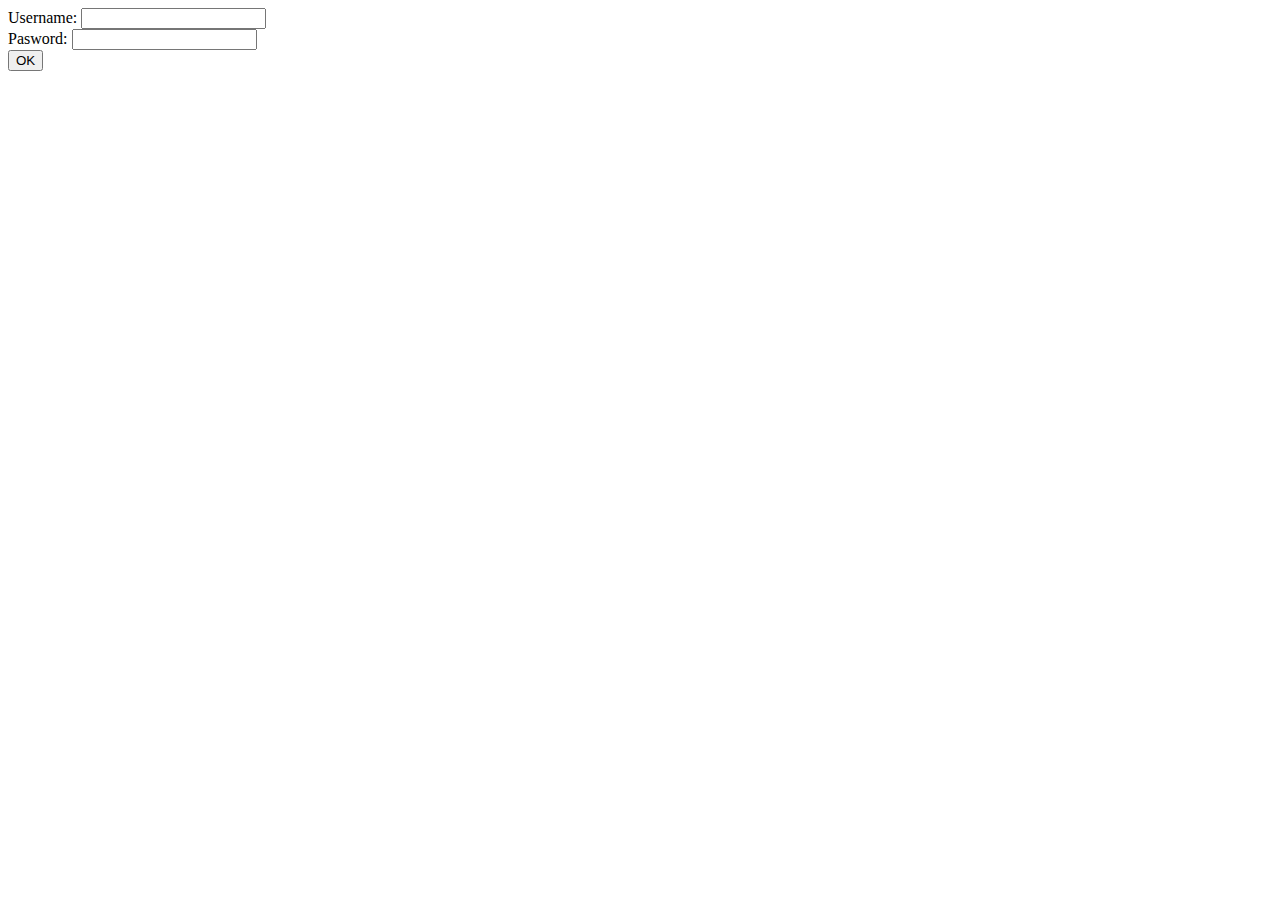
<file: day04/ex01/index.html>
<html><body>
<form action="create.php" method="post" name="create.php">
    Username: <input type="text" name="login" value= "" />
    <br />
    Pasword: <input type="text" name="passwd" value= "" />
    <br>
    <input type="submit" value="OK" name="submit" />
</form>
</body></html>
</file>
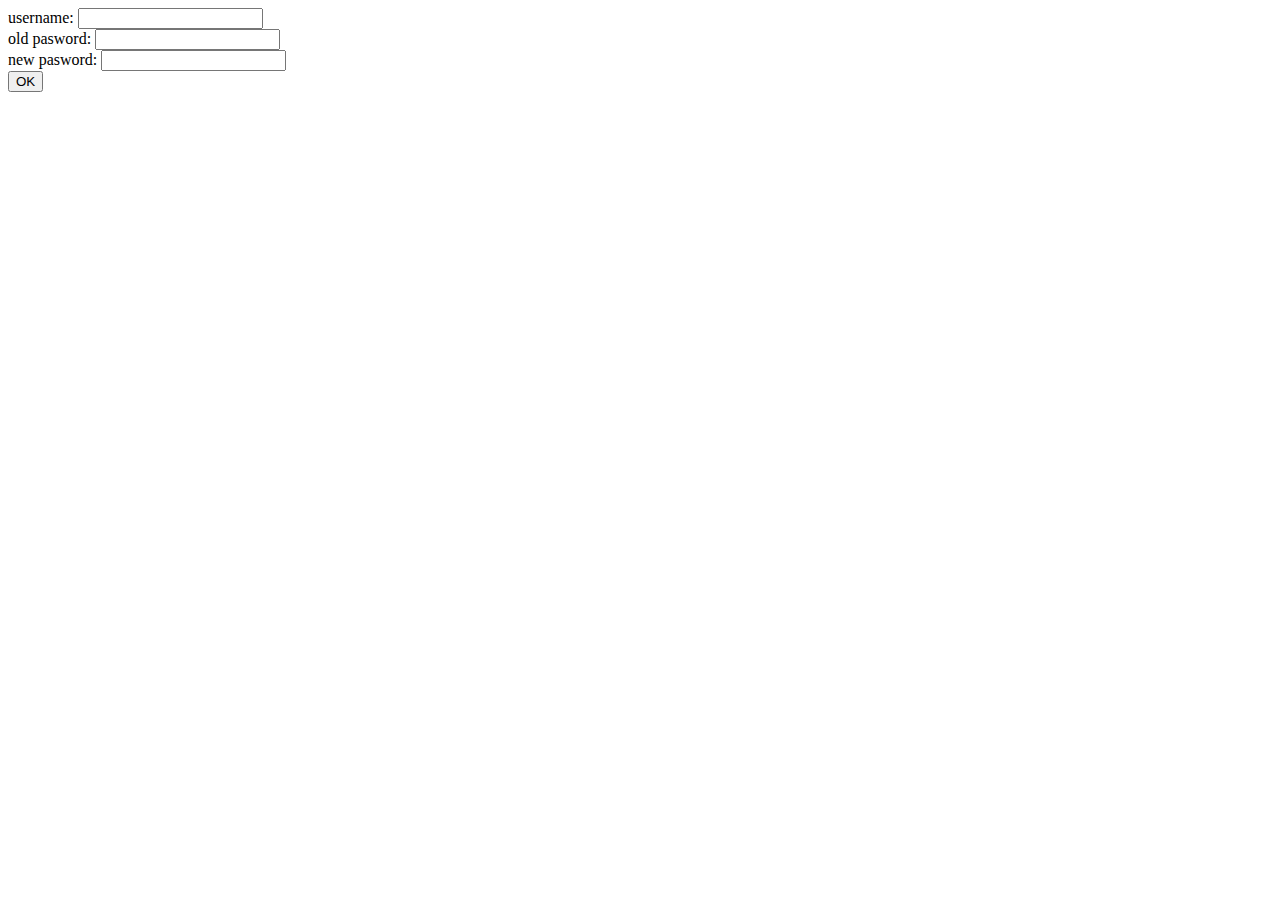
<file: day04/ex02/index.html>
<html><body>
<form action="modif.php" method="post" name="modif.php">
    username: <input type="text" name="login" value= "" />
    <br />
    old pasword: <input type="text" name="oldpw" value= "" />
    <br>
    new pasword: <input type="text" name="newpw" value= "" />
    <br>
    <input type="submit" value="OK" name="submit" />
</form>
</body></html>
</file>
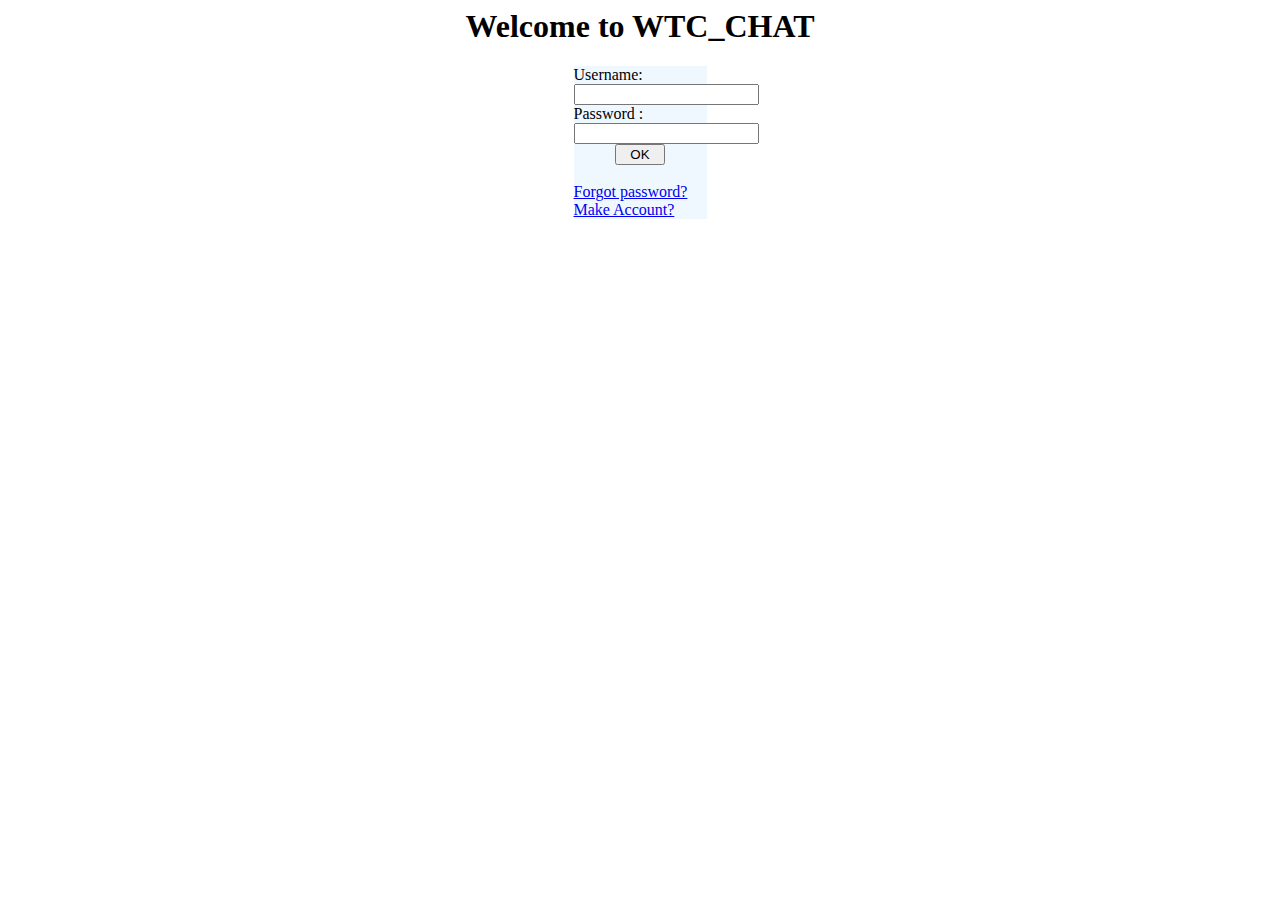
<file: day04/ex04/index.html>
<html>
<head>
    <title>WTC_chat</title>
    <style type="text/css">
        .container {
            width: 100%;
            clear: both;
            background-color: aliceblue;
        }
        .container input {
            clear: both;
        }
        #teststuff {
            margin: 0 auto;
            width: 133px;
        }
        #textleft
        {
            margin: auto;
            display: block;
            text-align: center;
        }
    </style>
    <h1 style="text-align: center">Welcome to WTC_CHAT </h1>
</head>
<body>
<div class="container" id="teststuff">
    <form action="login.php" method="post" name="index.html">
      <label> Username: </label> <input type="text" name="login" value= "" />
       <br />
      <label>Password : </label> <input type="password" name="passwd" value= "" />
        <br>
        <div id="textleft"><input style="width: 50px" type="submit" value="OK" name="submit" /></div>
        <br>
        <a href="modif.html">Forgot password?</a> <br />
        <a href="create.html">Make Account?</a> <br />
    </form>
</div>
</body>
</html>
</file>
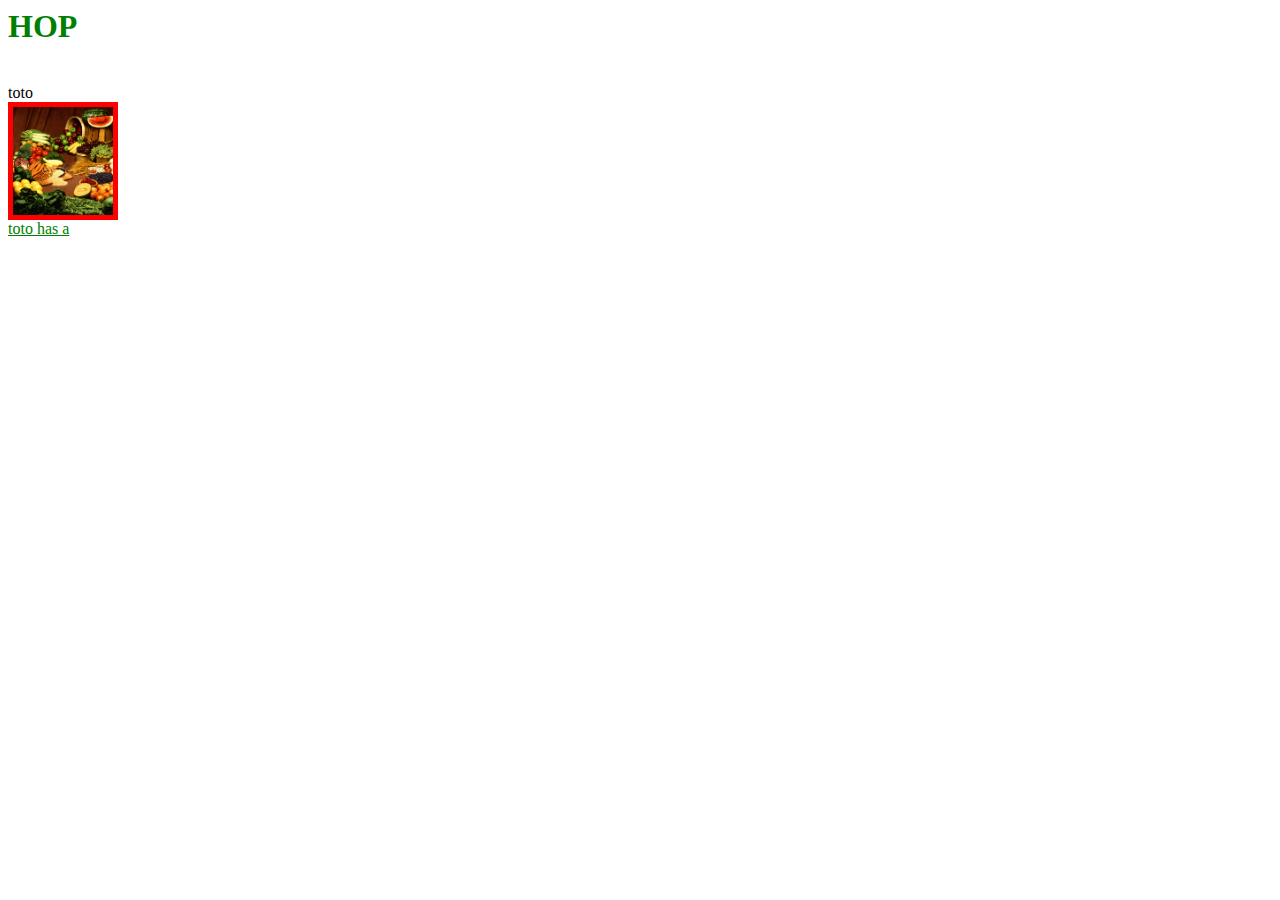
<file: day00/hop.html>
<html>

   <head>
        <title>Tony Mack</title>
       <style>
          h1 {color:red;}
           #toto {border: 5px solid red}
           .maclass {color: green}
       </style>
   </head>
    <body>
    <h1 class="maclass"> HOP </h1><br />
    toto <br />
    <img id="toto" src="food.jpg" width="100"> <br />

    <a class="maclass" href="http://www.google.com">toto has a </a>
    </body>

</html>
</file>
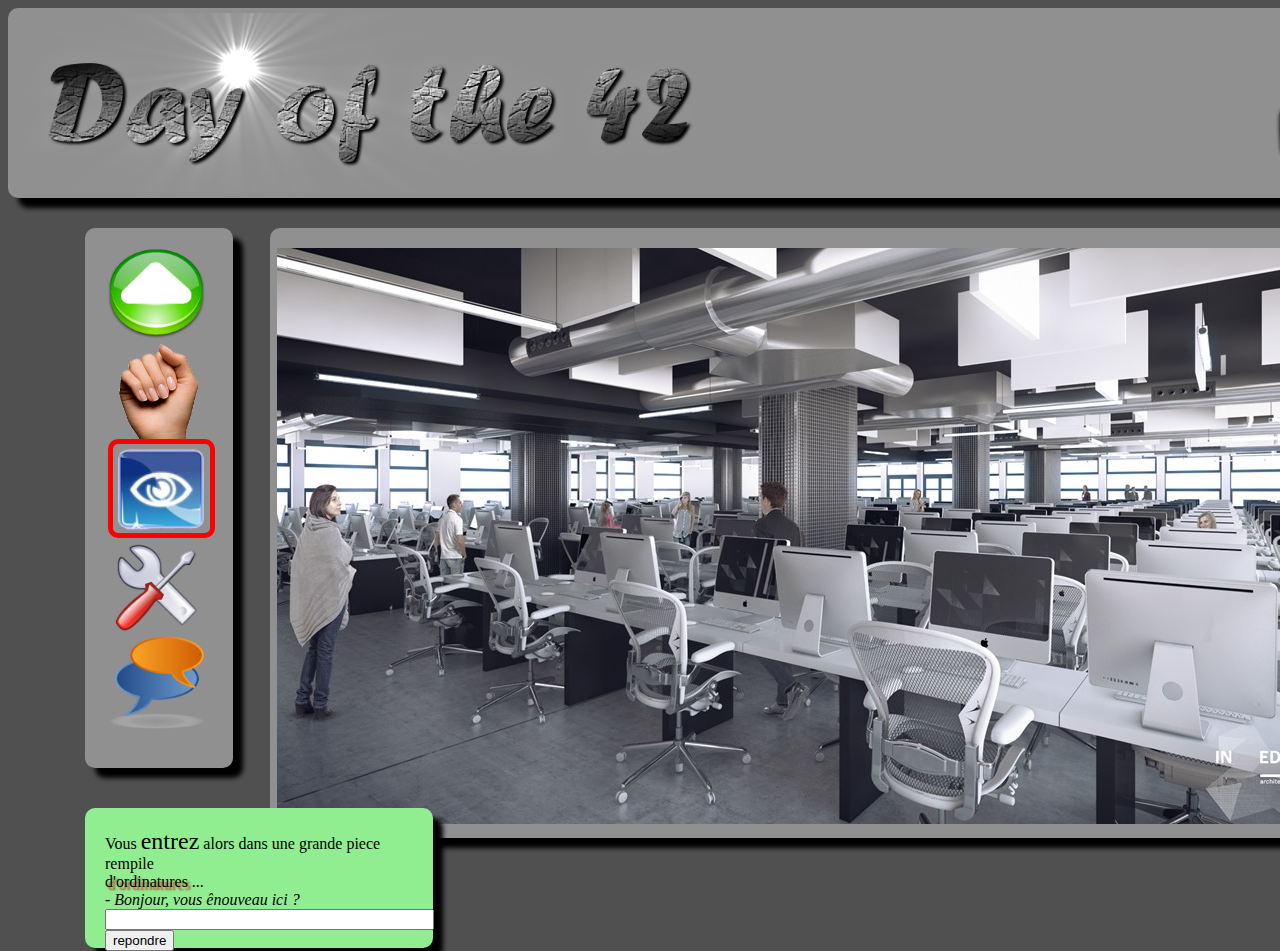
<file: day00/ex02/doft.html>
<html>
<head>
    <title>Day of 42</title>
    <link rel="stylesheet" type="text/css" href="doft.css">
</head>

<body bgcolor="#505050">
<div id="page">
    <div id="boarderheader">
       <div id="refresh"> <a href="//www.disney.com" title="start from beggining"> <img src="resources/reload.png" height="20" width="20"> </a> </div>
        <div id="dayof42"><img src="resources/day_of_the_42.png" width="700"> </div>
        <div class="cross"> <a href="//www.relaischateaux.com/" title="Disconnect"> <img src="resources/close.gif " width=20 > </a> </div>
        <div id="mag"> <img src="resources/loupe.png" > </div>
    </div>
    <div id="boaderbottom">
        <div id="boarderleft">
             <div> <a title="Advance"> <img class="arrow" src="resources/arrow.png" width="90%"> </a> </div>
             <div> <a title="Take"> <img  class="arrow" src="resources/main.png" width="90%"> </a> </div>
             <div> <a title="Look"> <img id="lookbox" class="arrow" src="resources/oeil.png" width="90%"> </a> </div>
             <div> <a title="Use"> <img class="arrow" src="resources/outil.png" width="90%"> </a> </div>
             <div> <a title="Speak"> <img class="arrow" src="resources/chat-icon.png" width="90%"> </a> </div>
        </div>

        <div id="boardercentre">
            <img id="cluster" src="resources/cluster.jpg" usemap="#toto" >
            <map name="toto">
                <area shape="rect" coords="300, 400, 400, 370" href="//www.ikea.com/" alt="moon">
                <area shape="rect" coords="600, 300, 820, 350" href="//www.apple.com/" alt="moon">
            </map>
        </div>
        <div id="boarderright">
            <div> <img class="arrow" src="resources/book.png" width="90%"> </div>
            <div> <img class="arrow" src="resources/towel.png" width="90%"> </div>
            <div id= "wall"> </div>

        </div>
        <div id="bottombox">
            Vous <font size="5"> entrez</font> alors dans une grande piece rempile <br />  <span id="redtxt"> d'ordinatures </span> ... <br />
            <em> - Bonjour, vous &ecirc;nouveau ici ?  </em>
            <input type="text" name="FirstName" size="38"> <input type="submit" value="repondre">



        </div>

    </div>


</div>


</body>

</html>
</file>
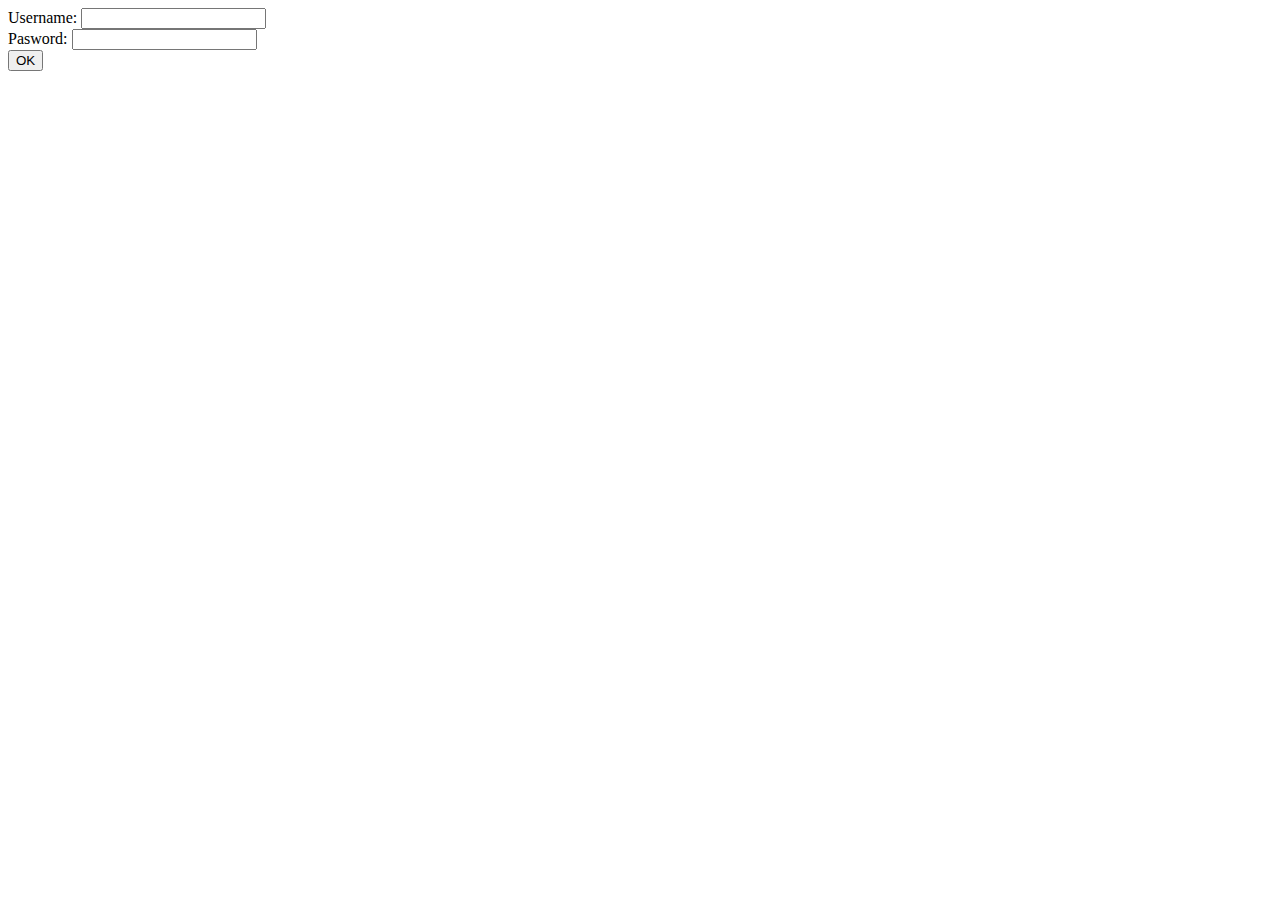
<file: day04/ex04/create.html>
<html><body>
<form action="create.php" method="post" name="create.php">
    Username: <input type="text" name="login" value= "" />
    <br />
    Pasword: <input type="password" name="passwd" value= "" />
    <br>
    <input  type="submit" value="OK" name="submit" />
</form>
</body></html>
</file>
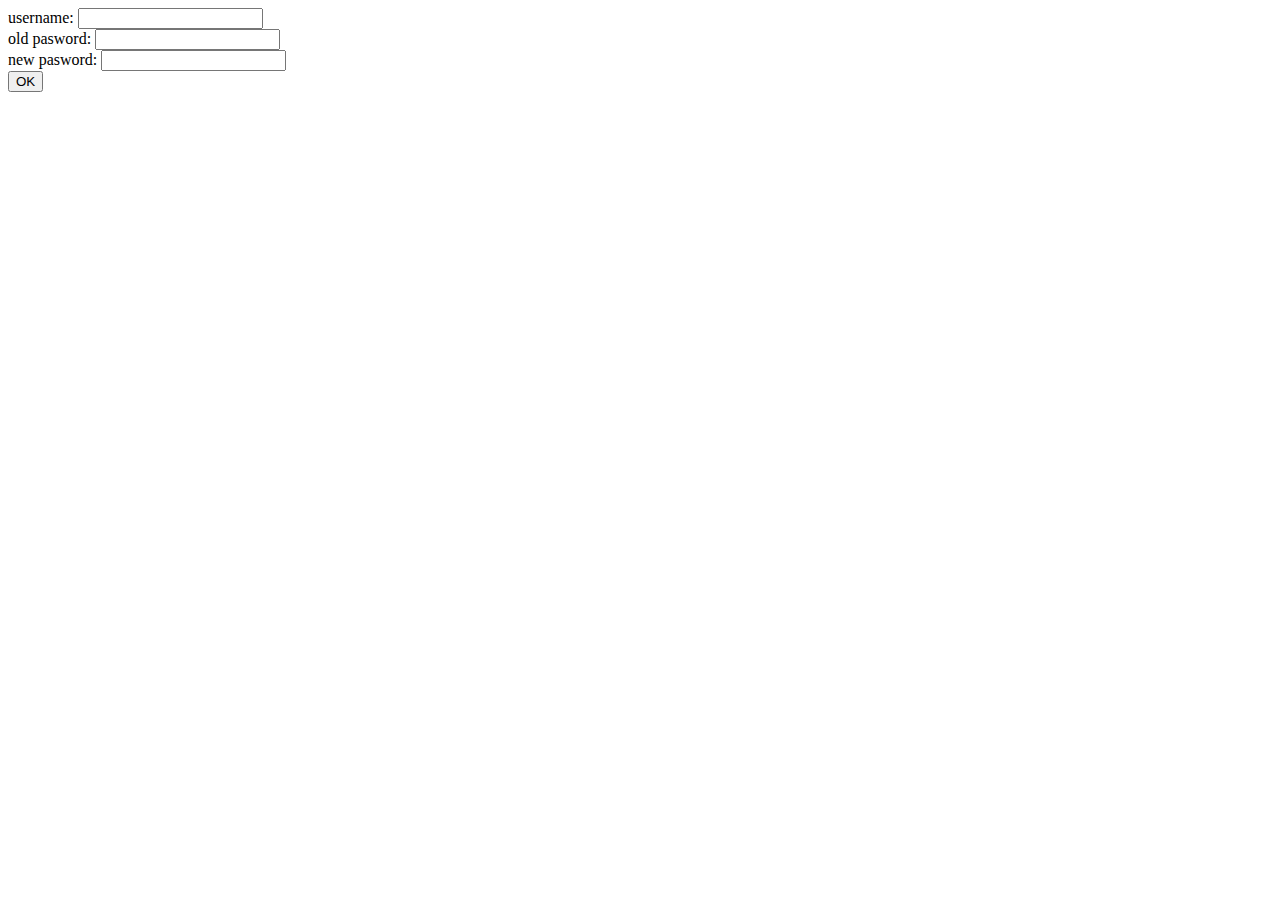
<file: day04/ex04/modif.html>
<html><body>
<form action="modif.php" method="post" name="modif.php">
    username: <input type="text" name="login" value= "" />
    <br />
    old pasword: <input type="password" name="oldpw" value= "" />
    <br>
    new pasword: <input type="password" name="newpw" value= "" />
    <br>
    <input type="submit" value="OK" name="submit" />
</form>
</body></html>
</file>
<file: day00/ex02/doft.css>
#boarderheader {
    position: absolute;
    background-color: #909090;
    border-radius: 10px;
    padding: 20px;
    width: 100%;
    height: 150px;
    box-shadow: 10px 10px 5px black;
}
#mag {

    position: absolute;
    right: 30px;
    bottom: -20px;;

}

#lookbox {
    border: 5px solid red;
    border-radius: 10px;
}

#boaderbottom {

    position: relative;
    top: 220px;
    padding: 20px;
    width: 100%;
    height: 400px;
}
#refresh {

    position: absolute;
    top: 15px;
    right: 10px;
}

#dayof42 {
    position: absolute;
    left:10;
    bottom: 4;
}

.cross {

    position: absolute;
    bottom: 15px;
    right: 10px;
}

#page {
    position: relative;
    width: 1500px;
    margin: 0 auto;
}
#cluster {
    position: absolute;
    left: 7px;
}

.arrow {
    position: relative;
    bottom: 3px;
    left: 3%;
}

#wall {
    background-image: url("resources/brick.jpg");
    background-repeat: repeat;
    height: 70px;
    width: 90%;
    position: absolute;
    left: 5%;




}

#boarderleft {
    position: absolute;
    left: 5%;
    top: 0;
    background-color: #909090;
    border-radius: 10px;
    padding: 20px;
    width: 7%;
    height: 500px;
    box-shadow: 10px 10px 5px black;

}

#redtxt {
    text-shadow: 3px 3px 2px rgba(200, 0, 0 ,0.8);
}

#boarderright {
    position: absolute;
    left: 87%;
    top: 0;
    background-color: #909090;
    border-radius: 10px;
    padding: 20px;
    width: 7%;
    height: 500px;
    box-shadow: 10px 10px 5px black;

}

#boardercentre
{
    position: absolute;
    left: 17%;
    top: 0;
    background-color: #909090;
    border-radius: 10px;
    padding: 20px;
    width: 65%;
    height: 570px;
    box-shadow: 10px 10px 5px black;

}

#bottombox {

    position: absolute;
    left: 5%;
    top: 580;
    background-color: lightgreen;
    border-radius: 10px;
    padding: 20px;
    width: 20%;
    height: 100px;
    box-shadow: 10px 10px 5px black;
}
</file>
